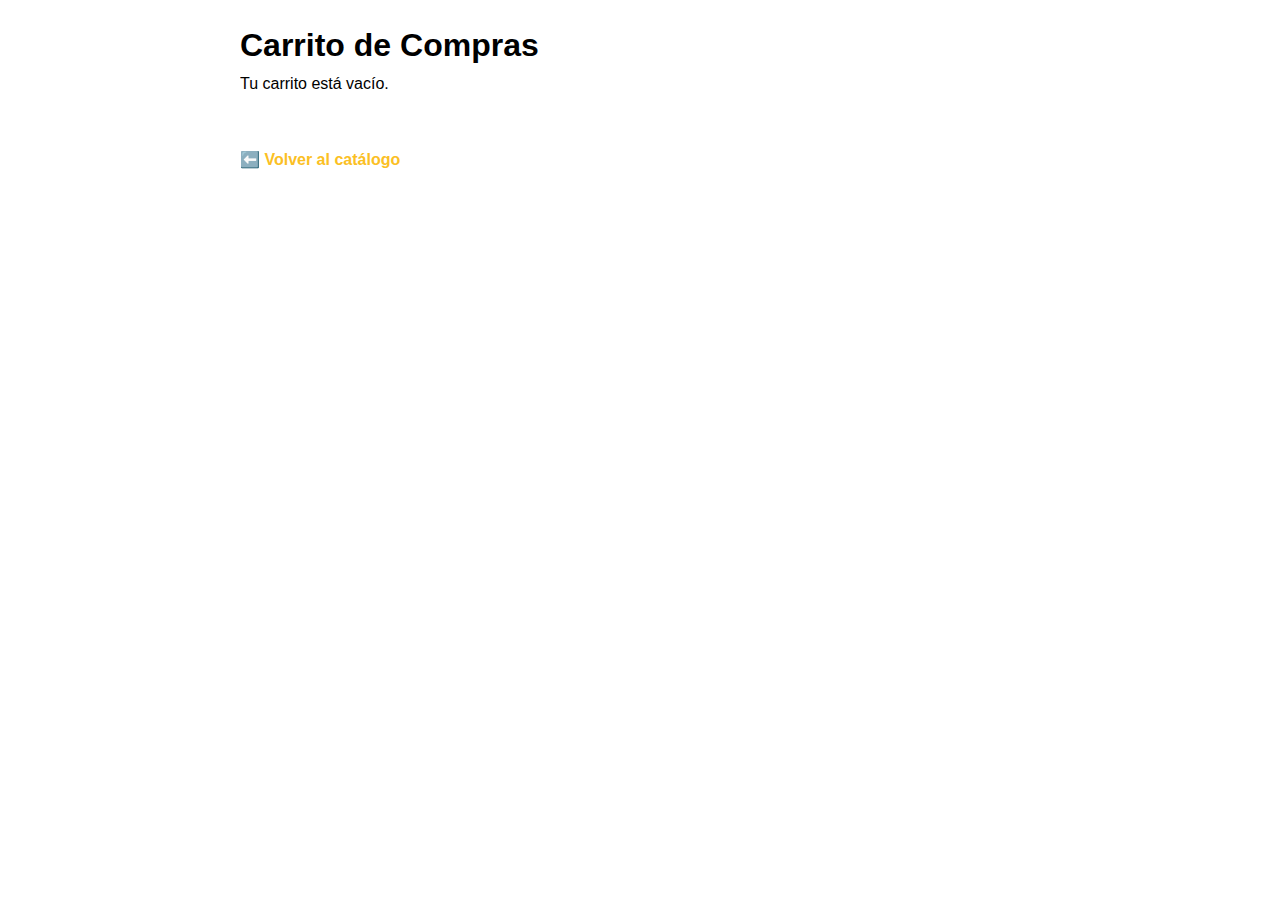
<file: carrito.html>
<!DOCTYPE html>
<html lang="es">
<head>
  <meta charset="UTF-8" />
  <meta name="viewport" content="width=device-width, initial-scale=1.0"/>
  <title>Carrito de Compras</title>
  <link rel="stylesheet" href="css/styles.css" />
</head>
<body>
  <div class="container">
    <h1>Carrito de Compras</h1>
    <div id="cartItems"></div>
    <p id="totalPrice"></p>
    <a href="index.html" class="back-link"><span class="icon-back">⬅️</span> Volver al catálogo</a>
  </div>

  <script src="js/carrito.js"></script>
</body>
</html>
</file>
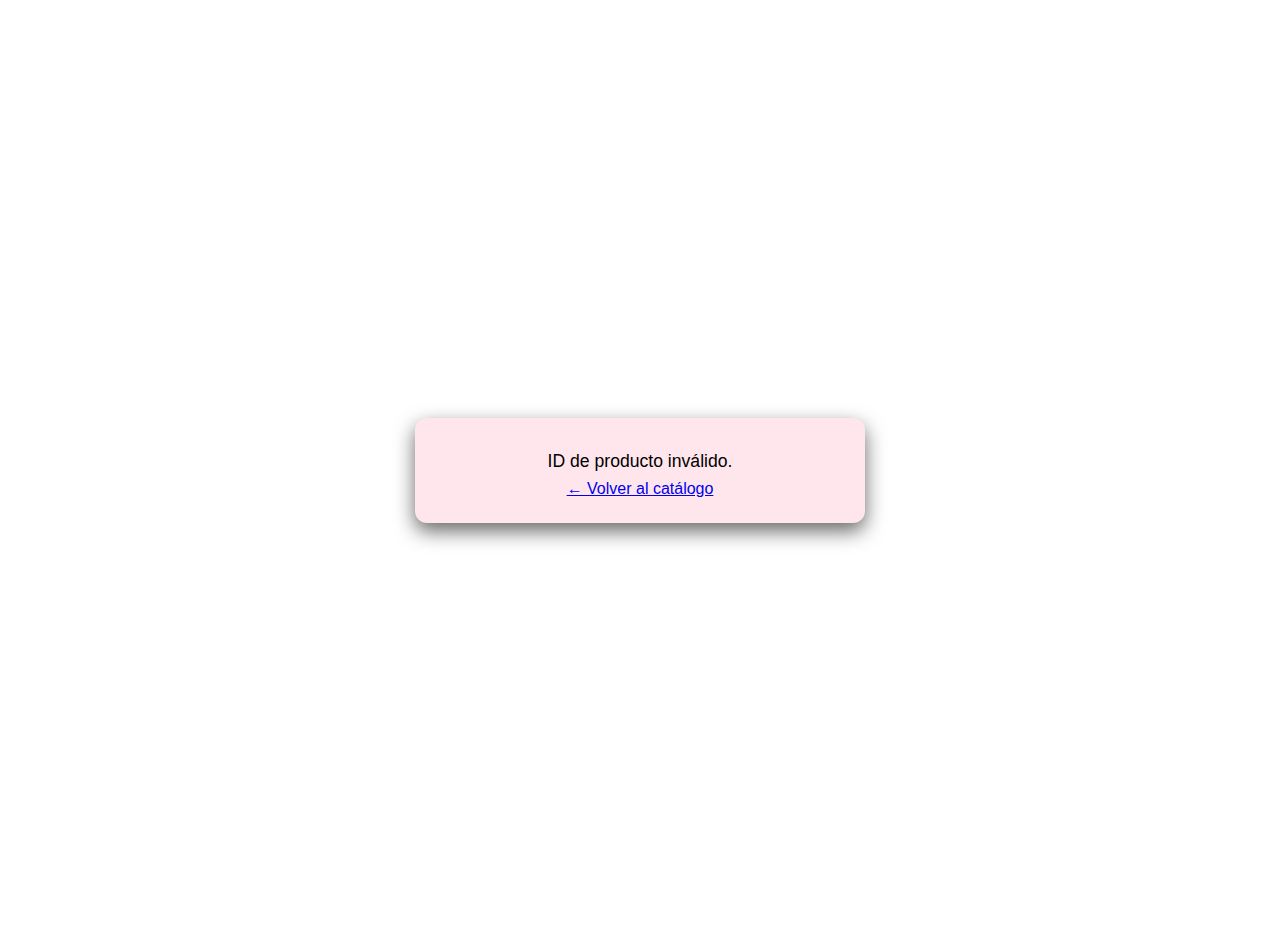
<file: detalle.html>
<!DOCTYPE html>
<html lang="es">
<head>
  <meta charset="UTF-8" />
  <title>Detalle</title>
  <link rel="stylesheet" href="css/detalle.css" />
</head>
<body>
  <main id="productDetail"></main>

  <script src="js/data.js"></script>
  <script src="js/detalle.js"></script>
</body>
</html>
</file>
<file: css/detalle.css>
/* detalle.css */
body {
  margin: 0;
  font-family: 'Segoe UI', Tahoma, Geneva, Verdana, sans-serif;
  background: linear-gradient(135deg, white, white);
  color: black;
  display: flex;
  justify-content: center;
  align-items: center;
  min-height: 100vh;
  padding: 20px;
}

#productDetail {
  background-color:  #ffe6ec;
  border-radius: 12px;
  box-shadow: 0 8px 20px rgba(0,0,0,0.6);
  max-width: 400px;
  width: 70%;
  padding: 25px;
  text-align: center;
}

#productDetail h1 {
  font-size: 2rem;
  margin-bottom: 15px;
  color: #fbbf24;
  text-shadow: 0 0 8px rgba(251,191,36,0.8);
}

#productDetail img {
  max-width: 100%;
  border-radius: 12px;
  box-shadow: 0 4px 15px rgba(251,191,36,0.5);
  margin-bottom: 20px;
  transition: transform 0.3s ease;
}
#productDetail img:hover {
  transform: scale(1.05);
}

#productDetail p {
  font-size: 1.1rem;
  margin: 8px 0;
  color: black;
}
#productDetail p strong {
  color: #fbbf24;
}

.add-to-cart-btn {
  background-color: #fbbf24;
  border: none;
  padding: 12px 25px;
  font-size: 1.1rem;
  font-weight: 700;
  border-radius: 30px;
  cursor: pointer;
  color: #111827;
  box-shadow: 0 4px 12px rgba(251,191,36,0.7);
  margin-top: 25px;
  transition: background-color 0.3s ease, transform 0.2s ease;
  user-select: none;
  position: relative;
  overflow: hidden;
}

.add-to-cart-btn:hover {
  background-color: #f59e0b;
  transform: scale(1.05);
  animation: pulse 1.2s infinite;
}

@keyframes pulse {
  0%, 100% {
    box-shadow: 0 0 10px 3px rgba(251,191,36,0.7);
  }
  50% {
    box-shadow: 0 0 18px 6px rgba(251,191,36,1);
  }
}

.back-link {
  display: inline-block;
  margin-top: 30px;
  color: #fbbf24;
  text-decoration: none;
  font-weight: 600;
  transition: color 0.3s ease;
}

.back-link:hover {
  color: #f59e0b;
  text-decoration: underline;
}

.icon-cart, .icon-back {
  margin-right: 8px;
  font-size: 1.3rem;
  vertical-align: middle;
  display: inline-block;
  transition: transform 0.3s ease;
}

.add-to-cart-btn:hover .icon-cart {
  transform: rotate(15deg) scale(1.2);
}

.back-link:hover .icon-back {
  transform: translateX(-5px);
}
</file>
<file: css/styles.css>
/* ========== RESET ========== */
* {
  margin: 0;
  padding: 0;
  box-sizing: border-box;
}
/*-----------Título------*/
body {
  font-family: 'Segoe UI', Tahoma, Geneva, Verdana, sans-serif;
  background-color: white;
  color:black;
  line-height: 1.6;
  padding: 20px;
  }
.catalogo-titulo {
  
  font-weight: bold;
  color: black;
  text-align: center; /* opcional si quieres centrarlo */
  text-shadow: 2px 2px 6px rgba(0, 0, 0, 0.4);
}      
/* ========== HEADER ========== */
header {
  display: flex;
  align-items: center;
  justify-content: space-between;
  flex-wrap: wrap;
  margin-bottom: 40px;
  padding-bottom: 20px;
  border-bottom: 2px solid #374151;
}

.header-container {
  display: flex;
  align-items: center;
  gap: 10px;
}

.header-image {
  width: 100px;
  height:100px;
  border-radius: 8px;
  object-fit: cover;
}

select#categoryFilter {
  padding: 8px 12px;
  border-radius: 6px;
  border: none;
  background-color: #1f2937;
  color: #fbbf24;
  font-weight: bold;
}

.cart-link {
  background-color: #fbbf24;
  padding: 10px 16px;
  border-radius: 6px;
  text-decoration: none;
  color: #1a1a1a;
  font-weight: bold;
  transition: background-color 0.3s ease;
}

.cart-link:hover {
  background-color: #f59e0b;
}

/* ========== PRODUCT CARDS ========== */
#productContainer {
  display: grid;
  grid-template-columns: repeat(auto-fill, minmax(220px, 1fr));
  gap: 20px;
}

.product-card {
  background-color: #ffe6ec;
  border-radius: 12px;
  box-shadow: 0 4px 12px rgba(0, 0, 0, 0.4);
  padding: 15px;
  transition: transform 0.2s ease;
}

.product-card:hover {
  transform: scale(1.02);
}

.product-image {
  width: 100%;
  height: 220px;
  object-fit: cover;
  border-radius: 8px;
  margin-bottom: 10px;
}

.product-details h3 {
  font-size: 1.1rem;
  color: white;
  margin-bottom: 6px;
}

/*----------Precio---------*/
.product-details p {
  color: black;
  font-weight: bold;
  margin-bottom: 10px;
}

/*--------Boton Carrito----*/ 
.product-details button {
  background-color: #fbbf24;
  border: none;
  padding: 10px 16px;
  border-radius: 8px;
  font-weight: bold;
  cursor: pointer;
  color: black;
  transition: background-color 0.3s ease, transform 0.2s ease;
}

.product-details button:hover {
  background-color: #f59e0b;
  transform: scale(1.05);
}

/* ========== CARRITO ========== */
.container {
  max-width: 800px;
  margin: 0 auto;
}

.cart-item {
  display: flex;
  align-items: center;
  margin-bottom: 15px;
  background-color: #1a1a1a;
  padding: 15px;
  border-radius: 10px;
  box-shadow: 0 2px 8px rgba(0, 0, 0, 0.5);
}

.cart-image {
  width: 60px;
  height: 60px;
  object-fit: cover;
  border-radius: 6px;
  margin-right: 15px;
}

.cart-info h3 {
  margin-bottom: 5px;
  color: #fff;
}

.cart-info p {
  color:white;
  font-weight: bold;
}

.remove-btn {
  margin-left: auto;
  background-color: #ff5555;
  border: none;
  color: white;
  padding: 8px 12px;
  border-radius: 6px;
  cursor: pointer;
  font-weight: bold;
  transition: background-color 0.3s ease;
}

.remove-btn:hover {
  background-color: #cc4444;
}

#totalPrice {
  font-size: 1.3em;
  font-weight: bold;
  margin-top: 20px;
  color:black;
  text-align: right;
}

.back-link {
  display: inline-block;
  margin-top: 30px;
  color: #fbbf24;
  text-decoration: none;
  font-weight: bold;
  transition: color 0.3s ease;
}

.back-link:hover {
  color: #f59e0b;
  text-decoration: underline;
}

/* ========== QUANTITY BUTTONS ========== */
.quantity-controls {
  display: flex;
  align-items: center;
  margin-top: 10px;
  gap: 8px;
}

.qty-btn {
  background-color: #fbbf24;
  border: none;
  padding: 6px 12px;
  font-size: 1.1rem;
  font-weight: bold;
  border-radius: 50%;
  cursor: pointer;
  color: #1a1a1a;
  box-shadow: 0 2px 6px rgba(0, 0, 0, 0.4);
  transition: background-color 0.3s ease, transform 0.2s ease;
  user-select: none;
}

.qty-btn:hover {
  background-color: #f59e0b;
  transform: scale(1.1);
}

.quantity-controls span {
  font-size: 1.1rem;
  font-weight: bold;
  color: white;
  min-width: 20px;
  text-align: center;
}
</file>
